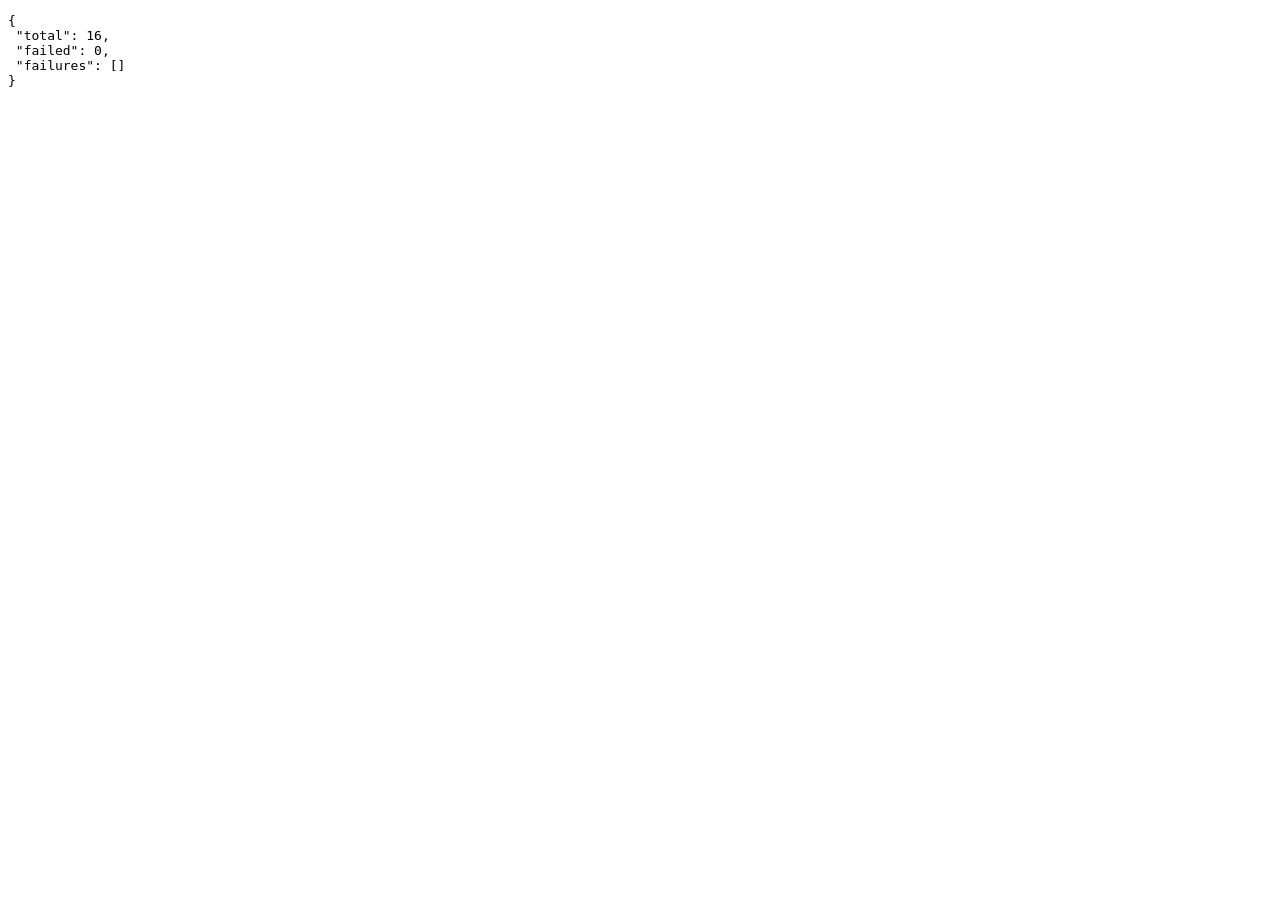
<file: tools/rich-fixture.html>
<!doctype html>
<html lang="zh-CN">
<head>
  <meta charset="utf-8">
  <title>rich roundtrip fixture</title>
</head>
<body>
  <div id="stage" style="position:absolute;left:-9999px;top:0"></div>
  <pre id="result">PENDING</pre>
  <script src="/static/md.js"></script>
  <script src="/static/html2md.js"></script>
  <script>
    (function () {
      var CASES = [
        { name: '标题层级', md: '# 一级标题\n\n## 二级标题\n\n### 三级标题' },
        { name: '行内样式', md: '这是**加粗**、*斜体*、~~删除线~~和`行内代码`。' },
        { name: '无序列表', md: '- 第一项\n- 第二项\n- 第三项' },
        { name: '有序列表', md: '1. 一\n2. 二\n3. 三' },
        { name: '任务列表', md: '- [ ] 未完成\n- [x] 已完成' },
        { name: '引用块', md: '> 引用第一行\n> 引用第二行' },
        { name: '代码块', md: '```\nfunction a() {\n  return 1;\n}\n```' },
        { name: '表格', md: '| 姓名 | 年龄 | 城市 |\n| --- | --- | --- |\n| 张三 | 30 | 北京 |\n| 李四 | 25 | 上海 |' },
        { name: '分隔线', md: '上面\n\n---\n\n下面' },
        { name: '段落换行', md: '第一行\n第二行\n\n新段落' },
        { name: '字号包裹', md: '<span style="font-size:large">大一号的文字</span>' },
        { name: '链接', md: '访问[轻签](https://example.com)看看' },
        { name: '图片占位', md: '文字\n\n![[att:abc123]]\n\n更多文字' },
        { name: '混合长文', md: '# 周报\n\n本周完成**三件**事：\n\n- 修复表格\n- 重做编辑区\n\n> 下周继续\n\n| 项 | 状态 |\n| --- | --- |\n| UI | 完成 |' },
        { name: '空文本', md: '' },
        { name: '特殊字符', md: 'a < b & c > d "引号" \'单引号\'' }
      ];

      function normalize(html) {
        return String(html).replace(/\s+/g, ' ').replace(/>\s+</g, '><').trim();
      }

      var report = CASES.map(function (item) {
        var stage = document.getElementById('stage');
        stage.innerHTML = '';
        try {
          var html1 = NN_MD.render(item.md, []);
          stage.innerHTML = html1;
          var md2 = NN_HTML2MD.fromNode(stage);
          var html2 = NN_MD.render(md2, []);
          // 再走一轮，验证稳定（第二次结果应与第一次完全一致）
          stage.innerHTML = html2;
          var md3 = NN_HTML2MD.fromNode(stage);
          var html3 = NN_MD.render(md3, []);
          return {
            name: item.name,
            ok: normalize(html1) === normalize(html2) && normalize(html2) === normalize(html3),
            stable: normalize(html2) === normalize(html3),
            md2: md2,
            html1: normalize(html1),
            html2: normalize(html2)
          };
        } catch (error) {
          return { name: item.name, ok: false, error: String(error && error.message || error) };
        }
      });

      var failed = report.filter(function (r) { return !r.ok; });
      document.getElementById('result').textContent = JSON.stringify({
        total: report.length,
        failed: failed.length,
        failures: failed
      }, null, 1);
    })();
  </script>
</body>
</html>
</file>
